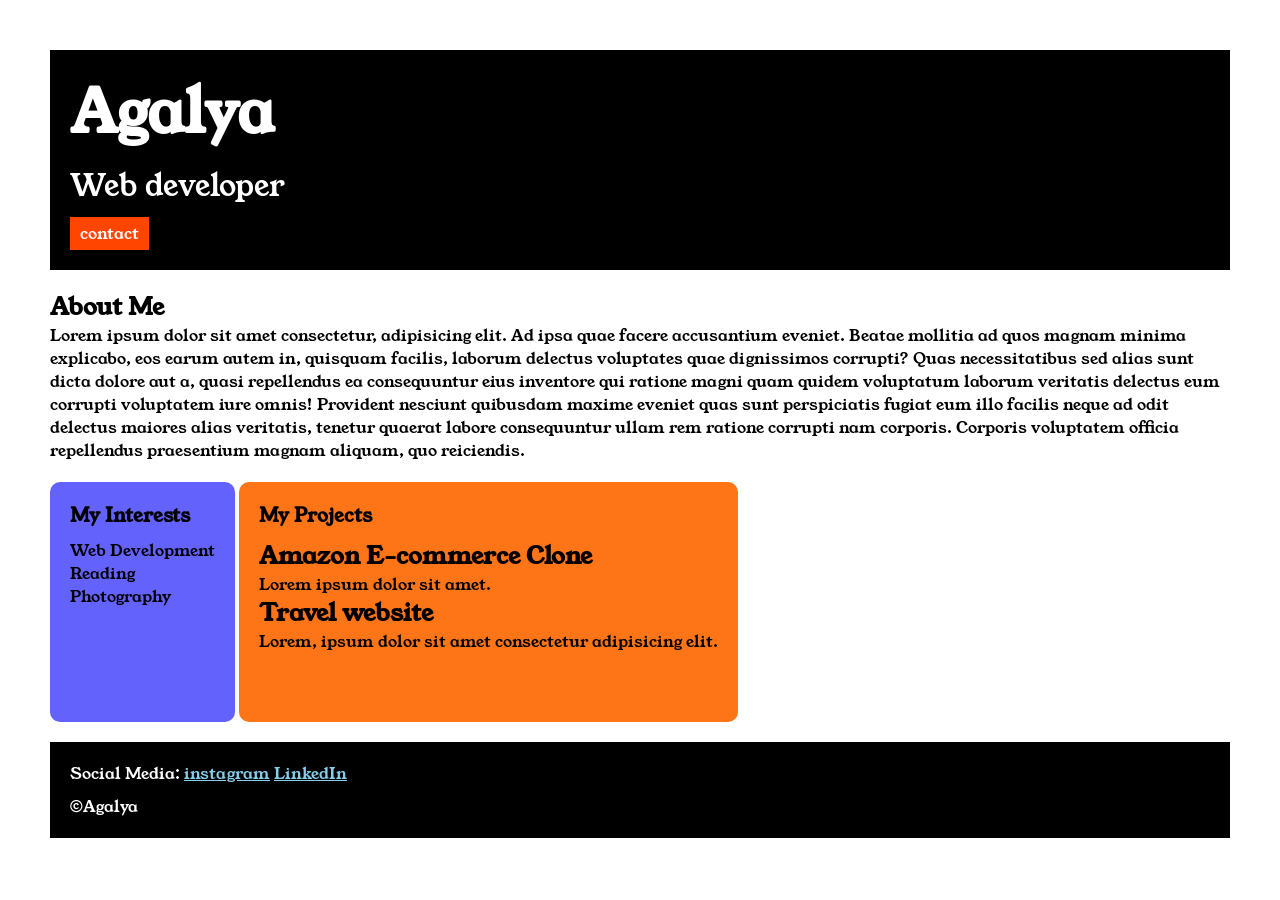
<file: index.html>
<!DOCTYPE html>
<html>

<head>
    <title>portfolio</title>
    <link rel="stylesheet" href="style.css">
    <link rel="preconnect" href="https://fonts.googleapis.com">
<link rel="preconnect" href="https://fonts.gstatic.com" crossorigin>
<link href="https://fonts.googleapis.com/css2?family=Young+Serif&display=swap" rel="stylesheet">
</head>

<body>
    <div class="container">
    <div class="section-one">
    <h1 class="section-one__name"> Agalya</h1>
    <p class="section-one__role"> Web developer</p>
    <a class="section-one__contact" href="contact.html">contact</a>
    </div>

    <div class="section-two">
    <h2 class="section-two__title">About Me</h2>
    <p class="section-two__description">Lorem ipsum dolor sit amet consectetur, adipisicing elit. Ad ipsa quae facere accusantium eveniet. Beatae
        mollitia ad quos magnam minima explicabo, eos earum autem in, quisquam facilis, laborum delectus voluptates quae
        dignissimos corrupti? Quas necessitatibus sed alias sunt dicta dolore aut a, quasi repellendus ea consequuntur
        eius inventore qui ratione magni quam quidem voluptatum laborum veritatis delectus eum corrupti voluptatem iure
        omnis! Provident nesciunt quibusdam maxime eveniet quas sunt perspiciatis fugiat eum illo facilis neque ad odit
        delectus maiores alias veritatis, tenetur quaerat labore consequuntur ullam rem ratione corrupti nam corporis.
        Corporis voluptatem officia repellendus praesentium magnam aliquam, quo reiciendis.</p>
    </div>

    <div class="section-three">
        <h3 class="section-three__title"> My Interests</h3>
    <ul class="section-three__desc">
        <li>Web Development</li>
        <li>Reading</li>
        <li>Photography</li>
    </ul>
    </div>
   
    <div class="section-four">
    <h3 class="section-four__title">My Projects</h3>
    <ul class="section-four__desc">
        <li>
            <h2> Amazon E-commerce Clone</h2>
            <p>Lorem ipsum dolor sit amet.</p>
        </li>
        <li>
            <h2>Travel website</h2>
            <p>Lorem, ipsum dolor sit amet consectetur adipisicing elit.</p>
        </li>
    </ul>
    </div>

    <div class="section-five">

        <p class="section-five__title">Social Media: 
        <a href="https://www.instagram.com/">instagram</a>
        <a href="https://www.google.com/aclk?sa=L&ai=DChsSEwi1n6DxxO6PAxV7HYMDHUtHG8EYACICCAEQABoCc2Y&ae=2&co=1&ase=2&gclid=EAIaIQobChMItZ-g8cTujwMVex2DAx1LRxvBEAAYASAAEgIByfD_BwE&cce=2&category=acrcp_v1_71&sig=AOD64_3pwD7TV64_qFbeheDLPGbW5ZUinw&q&nis=4&adurl&ved=2ahUKEwjtkZvxxO6PAxVVUGwGHf-oBeoQ0Qx6BAgKEAE">LinkedIn</a>
        </p>
        <p class="section-five__desc">&copy;Agalya</p>
    </div>
 
</div>

</body>
</html>
</file>
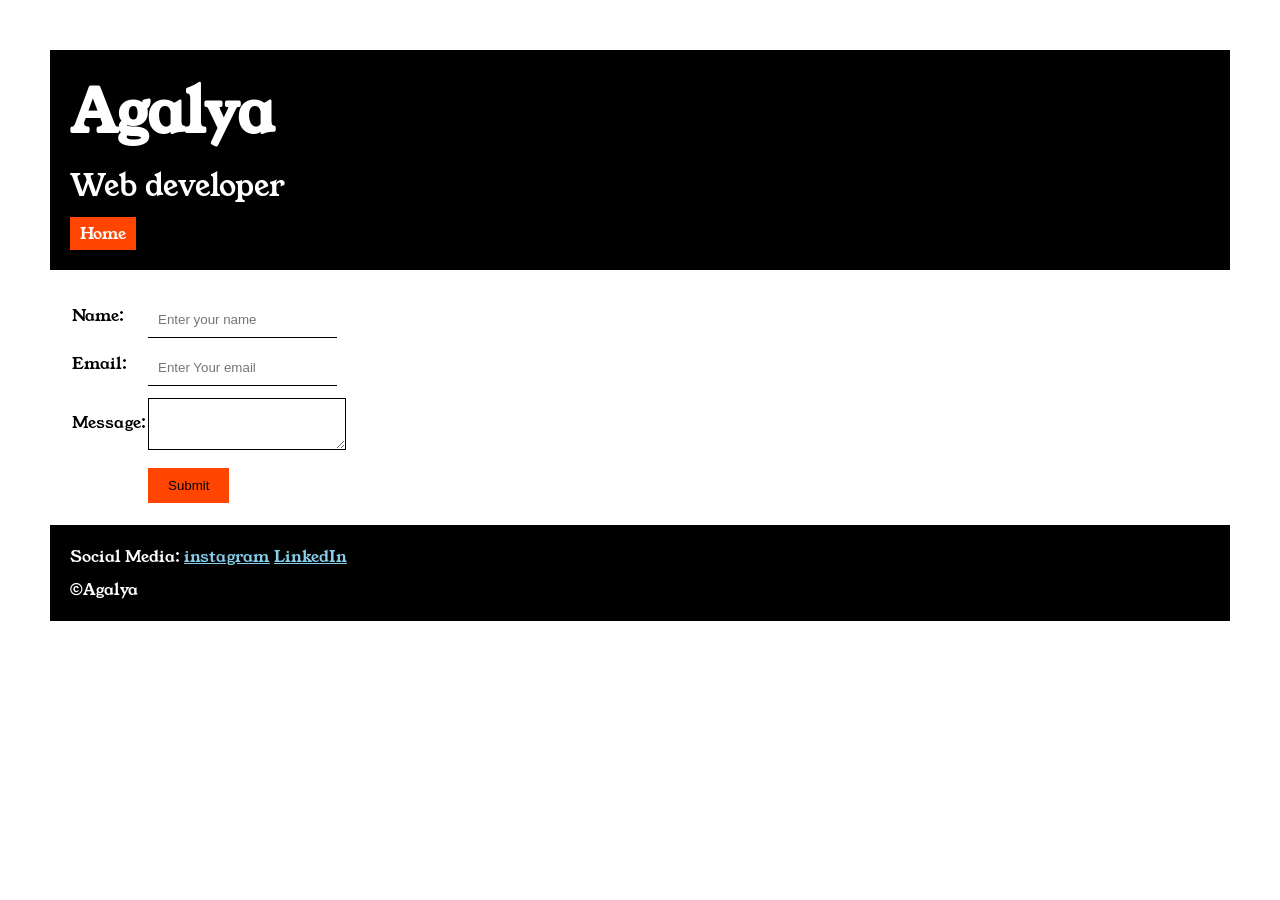
<file: contact.html>
<!DOCTYPE html>
<html lang="en">

<head>
    <meta charset="UTF-8">
    <meta name="viewport" content="width=device-width, initial-scale=1.0">
    <title>contact</title>
    <link rel="stylesheet" href="style.css">
    <link rel="preconnect" href="https://fonts.googleapis.com">
<link rel="preconnect" href="https://fonts.gstatic.com" crossorigin>
<link href="https://fonts.googleapis.com/css2?family=Young+Serif&display=swap" rel="stylesheet">

</head>

<body>

    <div class="container">
    <div class="section-one">
    <h1 class="section-one__name"> Agalya</h1>
    <p class="section-one__role"> Web developer</p>
    <a class="section-one__contact" href="index.html">Home</a>
    </div>


    <div class="contact-form">
    <form>
        <table>
            <tr>
                <td>Name:</td>
                <td><input type="text" placeholder="Enter your name" class="contact-form__input"></td>
            </tr>
            <tr>
                <td>Email:</td>
                <td><input type="email" placeholder="Enter Your email" class="contact-form__input"></td>
            </tr>
            <tr>
                <td>Message:</td>
                <td>
                    <textarea placeholder="Enter your Message" class="contact-form__textarea">
                </textarea>
                </td>
            </tr>
            <tr>
                <td></td>
                <td>
                    <input type="submit" class="contact-form__submit">
                </td>
            </tr>
        </table>
    </form>

    </div>
    <div class="section-five">

        <p class="section-five__title">Social Media: 
        <a href="https://www.instagram.com/">instagram</a>
        <a href="https://www.google.com/aclk?sa=L&ai=DChsSEwi1n6DxxO6PAxV7HYMDHUtHG8EYACICCAEQABoCc2Y&ae=2&co=1&ase=2&gclid=EAIaIQobChMItZ-g8cTujwMVex2DAx1LRxvBEAAYASAAEgIByfD_BwE&cce=2&category=acrcp_v1_71&sig=AOD64_3pwD7TV64_qFbeheDLPGbW5ZUinw&q&nis=4&adurl&ved=2ahUKEwjtkZvxxO6PAxVVUGwGHf-oBeoQ0Qx6BAgKEAE">LinkedIn</a>
        </p>
        <p class="section-five__desc">&copy;Agalya</p>
    </div>


    </div>

</body>

</html>
</file>
<file: style.css>
*{
    padding: 0;
    margin: 0;
}

body{
  font-family: "Young Serif", serif;
}

.container{
    padding: 50px;
}
   

.section-one{
    background-color: black;
    color: white;
    padding: 20px;
}

.section-one__contact{
    background-color: orangered;
    color: white;
    text-decoration: none;
    padding-left: 10px;
    padding-right: 10px;
    padding-top: 5px;
    padding-bottom: 5px;
    display: inline-block;
    margin-top: 10px;
}

.section-one__name{
    font-size: 60px;
}

.section-one__role{
    font-size: 30px;
    margin-top: 10px;
}

.section-two,.section-three,.section-four,.section-five{
    margin-top: 20px;
}

.section-two__desc,.section-three__desc,.section-four__desc,.section-five__desc{
    margin-top: 10px;
}

.section-five{
    background-color: black;
    color: white;
    padding: 20px;
}
.section-five a {
    color: skyblue;

}
.section-three li,.section-four li{
    list-style: none;
}
.section-three{
    background-color: #6462fd;
    color: black;
    padding: 20px;
    display: inline-block;
    height: 200px;
    border-radius: 10px;
    vertical-align: top;
}
.section-four{
    background-color:#FE7517 ;
    color:black ;
    padding: 20px;
    display: inline-block;
    height: 200px;
    border-radius: 10px;
    vertical-align: top;
}
.contact-form{
    margin: 20px;
}
.contact-form__input,.contact-form__textarea,.contact-form__submit{
    margin-top: 10px;
}
.contact-form__input{
    padding: 10px;
    border: none;
    border-bottom:solid black 1px;
}
.contact-form__textarea{
    padding: 10px;
    border: none;
    border: solid black 1px;
}
.contact-form__submit{
    padding-top: 10px;
    padding-bottom:10px;
    padding-left:  20px;
    padding-right: 20px;
    background-color: orangered;
    color: black;
    border: none;
}
</file>
